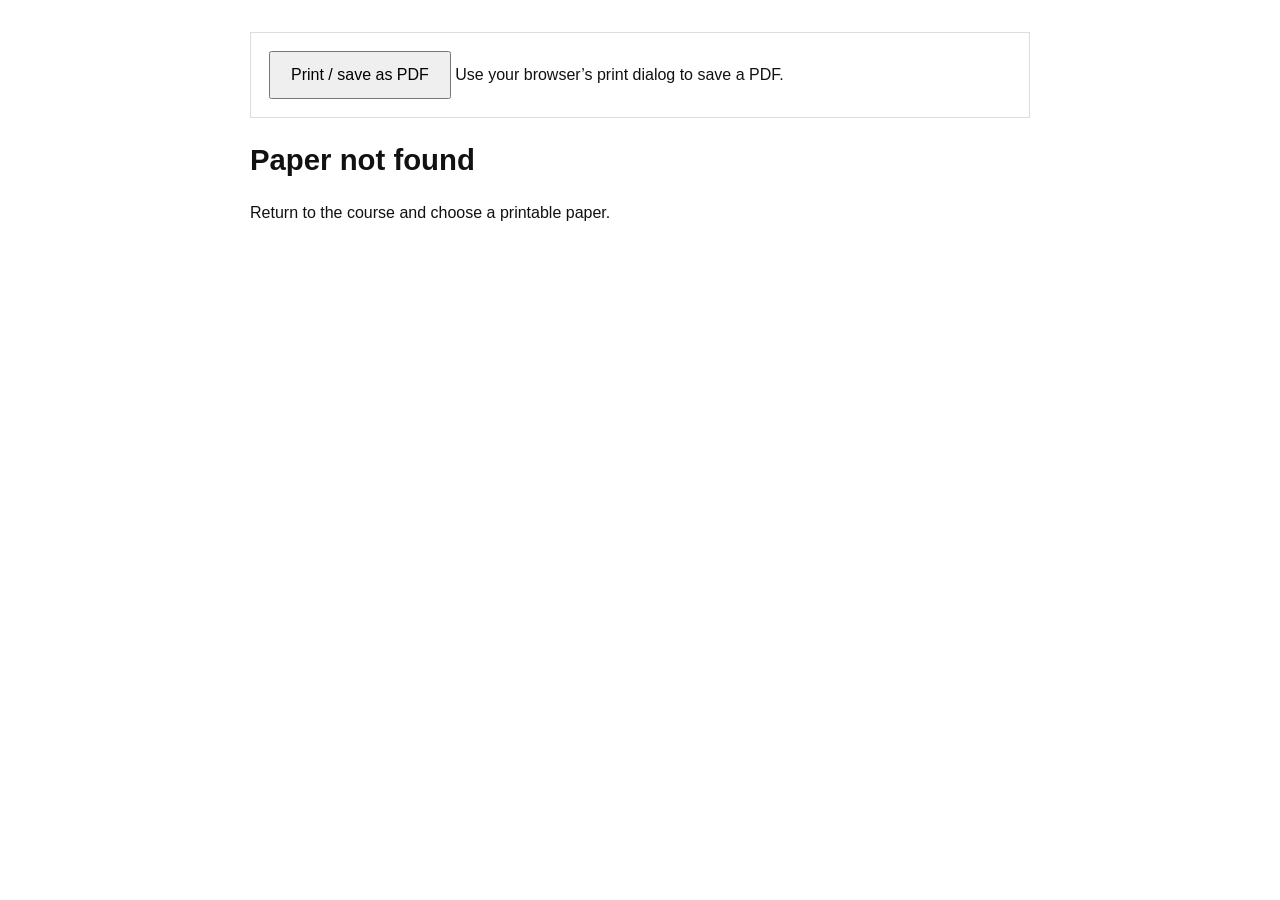
<file: print.html>
<!doctype html><html lang="en"><meta charset="utf-8"><meta name="viewport" content="width=device-width,initial-scale=1"><title>Prodigy printable practice paper</title><style>body{font:12pt/1.5 Arial,sans-serif;max-width:780px;margin:32px auto;padding:0 20px;color:#111}h1{font-size:22pt}h2{font-size:16pt}h3{font-size:13pt}.part{break-inside:avoid;margin:18px 0}.working{height:80px;border-bottom:1px solid #aaa;background:repeating-linear-gradient(white,white 25px,#ddd 26px,white 27px)}table{width:100%;border-collapse:collapse}td,th{border:1px solid #aaa;padding:8px;text-align:left}svg{max-width:100%}.actions{padding:18px;border:1px solid #ddd}button{padding:10px 20px;font:inherit}.marks{float:right;font-weight:bold}@media print{.actions{display:none}.question{break-before:auto}a{color:inherit}body{margin:0;max-width:none}@page{size:A4;margin:18mm}}</style><div class="actions"><button onclick="window.print()">Print / save as PDF</button> Use your browser’s print dialog to save a PDF.</div><main id="paper"><p>Loading paper…</p></main><script src="course-data.js"></script><script>
(()=>{'use strict';const args=new URLSearchParams(location.search),p=window.PAPERS.find(p=>p.id===args.get('paper')),answers=args.get('answers')==='1',el=document.getElementById('paper');if(!p){el.innerHTML='<h1>Paper not found</h1><p>Return to the course and choose a printable paper.</p>';return;}document.title=p.title+(answers?' — mark scheme':' — question paper');el.innerHTML=`<h1>${p.title}${answers?' · Mark scheme':''}</h1><p>${COURSE_META.sub} · ${p.tier||'A Level'} · ${p.marks} marks · ${p.minutes} minutes</p><p><b>Original Prodigy practice material.</b> This is not an official exam-board paper.</p>${!answers?'<p>Name: __________________________ Date: _______________</p><p>Answer all questions. Use a calculator. Show working and units. Use an appropriate periodic table or equation insert where needed.</p>':''}${p.questions.map((q,i)=>`<section class="question"><h2>${i+1}. ${q.title||q.topic||''}</h2>${q.stem||''}${q.parts.map((a,j)=>`<div class="part"><span class="marks">[${a.m}]</span><h3>${i+1}.${j+1}</h3><div>${a.q}</div>${a.opts?'<ol type="A">'+a.opts.map(o=>'<li>'+o+'</li>').join('')+'</ol>':''}${answers?(a.note?'<p><i>'+a.note+'</i></p>':'')+'<ol>'+a.ms.map(x=>'<li>'+x+'</li>').join('')+'</ol>':'<div class="working" style="height:'+Math.max(70,a.m*25)+'px"></div>'}</div>`).join('')}</section>`).join('')}<p>End of ${answers?'mark scheme':'paper'} · Total ${p.marks} marks</p>`;})();
</script></html>
</file>
